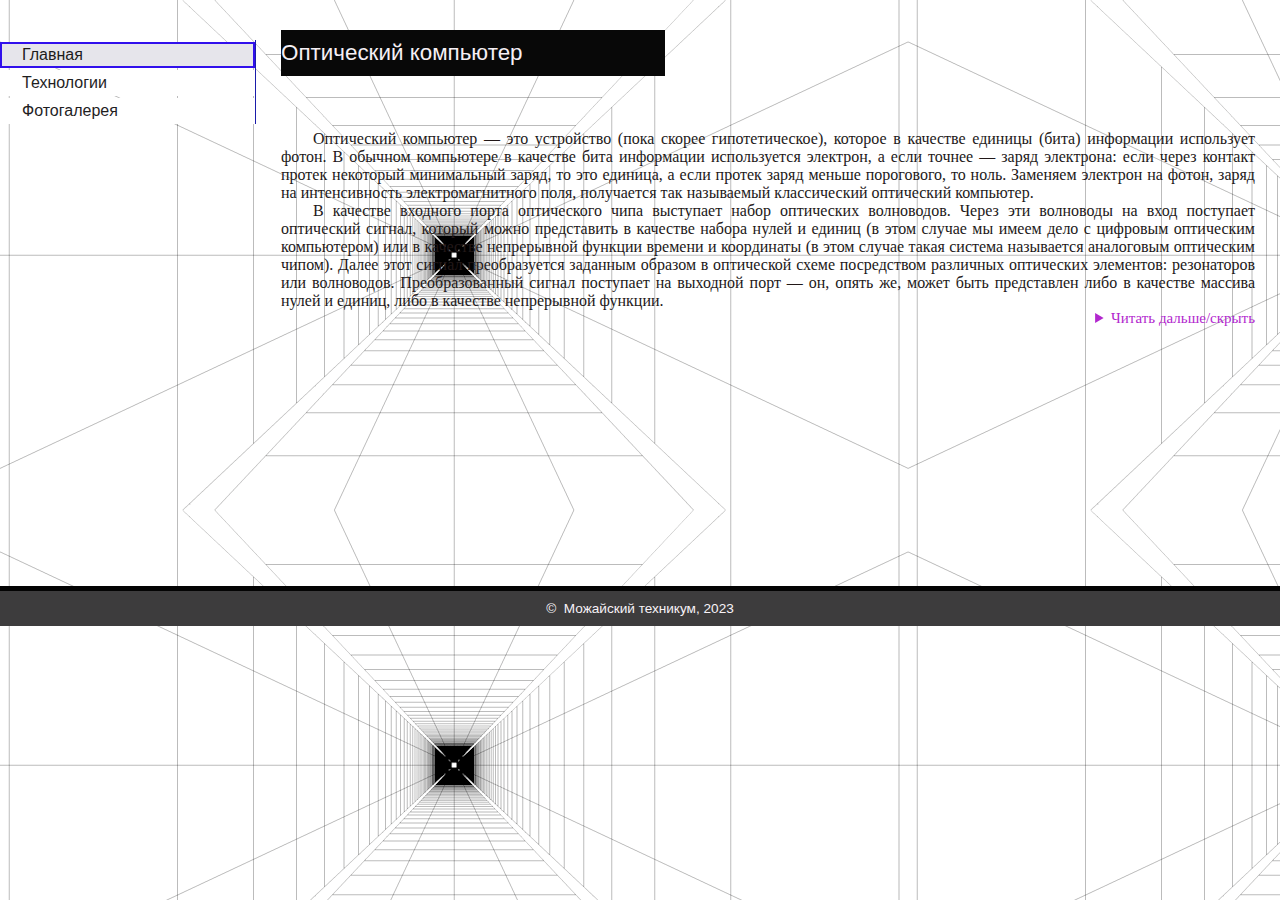
<file: index.html>
<!DOCTYPE html>
<html lang="ru">
<head>
  <meta charset="utf-8">
  <meta name="viewport" content="width=device-width, initial-scale=1.0">
  <meta http-equiv="X-UA-Compatible" content="ie=edge">
  <title>История веба - WWW</title>
  <link rel="icon" type="image/png" href="favicon.png" />
  <link rel="stylesheet" type="text/css" href="style.css" media="screen">
<style>
  h1 {
    background-color: #080808;
    width: 30vw;
    color: hsl(0, 0%, 100%);
   }
   @keyframes myAnim {
    from {
      margin-left: 0;
    }
    to {
      margin-left: 500px;
    }
   }
   h1 {
    animation: myAnim 5s linear alternate infinite;
   }
  </style>
</head>
<body>
<!--noindex-->

    <nav class="menu">
    <span>Главная</span>
    
    <a href="№">Технологии</a>
    <a href="SH2-1.html">Фотогалерея</a>
    
  </nav>
  
         
    
  <div class="text">
 
    <main>
      <div class='h1'><h1>Оптический компьютер</h1><br><br><br>
        
        <p>Оптический компьютер ― это устройство (пока скорее гипотетическое), которое в качестве единицы (бита) информации использует фотон. В обычном компьютере в качестве бита информации используется электрон, а если точнее ― заряд электрона: если через контакт протек некоторый минимальный заряд, то это единица, а если протек заряд меньше порогового, то ноль. Заменяем электрон на фотон, заряд на интенсивность электромагнитного поля, получается так называемый классический оптический компьютер.</p>
        <p>В качестве входного порта оптического чипа выступает набор оптических волноводов. Через эти волноводы на вход поступает оптический сигнал, который можно представить в качестве набора нулей и единиц (в этом случае мы имеем дело с цифровым оптическим компьютером) или в качестве непрерывной функции времени и координаты (в этом случае такая система называется аналоговым оптическим чипом). Далее этот сигнал преобразуется заданным образом в оптической схеме посредством различных оптических элементов: резонаторов или волноводов. Преобразованный сигнал поступает на выходной порт ― он, опять же, может быть представлен либо в качестве массива нулей и единиц, либо в качестве непрерывной функции.</p>
      </ul>
       
          <details><summary>Читать дальше/скрыть </summary><br>
            <div class='h1'><h1>Но раз это так эффективно, почему его до сих пор не создали?</h1>
       <p>Проблем пока еще хватает. Во-первых, если нужно выполнить нелинейные операции например, логические операции «И» или «ИЛИ», которые часто встречаются в компьютерных программах), то надо обеспечить взаимодействие фотонов друг с другом. Незаряженные частицы взаимодействуют плохо, нужны обычно большие интенсивности, которые уже приводят к нагреву и снижают энергоэффективность. Во-вторых, фотоны постоянно норовят куда-то улететь, поэтому очень трудно реализовать устройства, хранящие оптическую информацию даже какое-то минимальное время (даже микросекунды было бы очень хорошо, но пока таких устройств практически нет). Необходимо реализовывать интерфейсы фотонных систем с запоминающими устройствами (магнитными или электронными), которые бы были быстрыми и энергоэффективными. Еще одной проблемой является миниатюризация. Характерный размер одного электронного транзистора ― примерно 10 нанометров. Поэтому на сантиметре поверхности чипа можно «упаковать» сотни миллионов транзисторов, что обеспечивает быстродействие электронных компьютеров. Размеры оптических элементов определяются длиной волны фотона ― порядка одного микрона. Оптические транзисторы, очевидно, не будут такими же компактными, как электронные, что сужает область их применений. Так, оптические чипы уже активно используются для обработки информации в оптоволоконных сетях и для многих других узких задач, там где их преимущество над электронными аналогами очевидно.</p>
       
      
                      
        
    </main>
  </div> <!-- class="text" -->
</div>
</div>
  <footer class="footer">
    <p>&copy;&nbsp; Можайский техникум</a>, 2023</p>
  </footer>
<!--/noindex-->
</body>
</html>
</file>
<file: style.css>
/* !!! Шаблон в две колонки с адаптивным дизайном и с учетом элементарной семантики !!! */
/* Правила для экранной версии представления данных */
@media screen {
/* Общие установки делающие верстку макетов сайта более понятной */
* {
  box-sizing: border-box;
  margin: 0;
  padding: 0;
  border: 0;
}

/* Установки для body: фона, семейства шрифтов и цвета шрифтов */
body {
  background-image:  url(bpf.gif);
  color: #221818;
  font-family: Georgia, "Times New Roman", Times, serif;
}

/* Шрифт для "шапки", меню навигации, заголовков второго уровня в основном тексте, новостей, дат и "подвала" */
.header, .menu, .text h1, .text h2, .text p.news, footer {
  font-family: Tahoma, Verdana, Arial, Helvetica, sans-serif;
}

/* Общие правила оформления "шапки" и "подвала" */
.header {
  color: #f7f0f0;
  background: #989699;
  padding: 10px 0 3px 0;
  margin: 0;
}

/* Оформление шапки */
.header {
  border-bottom: solid 5px #918e92;
  text-align: center;
}

/* !!! Блок навигации !!! */
/* Позиционирование блока навигации */
.menu {
  margin-top: 40px;
  float: left;
  width: 20%;
  text-align: left;
  border-style: solid; 
  border-width: 0 1px 0 0; 
  border-color: rgb(26, 28, 170);
}

/* В блоке навигации при помощи свойства display превращаем гиперссылки и
   контейнер <span>, из строчных элементов в блочные,
   тогда можно указывать ширину при помощи свойства width */
.menu a, .menu span {
  background-color: #0f0e0e;
  padding: 2px 2px 2px 20px;
  margin-top: 2px;
  display: block;
  width: 100%;
  color: #f5f0f5;
}

/* Отображение ненажатых "кнопок" */
.menu a {
  color: #1f1e1f;
  text-decoration: none;
}
/* Отображение обрамления "кнопок" непросмотренных и просмотренных */
.menu a:link, .menu a:visited {
  background: #fff;
  border: solid 2px #fff;
}
/* Отображение обрамления "кнопок". Их стилей и цветов при наведении, нажатии, текущих, нажатых */
.menu a:hover, .menu a:active, .menu a.current:link, .menu a.current:visited, .menu span {
  border-style: solid;
  border-width: 2px;
  border-color: rgb(49, 16, 236);
  color: rgb(195, 8, 212);
  text-decoration: underline;
}
/* Отображение "кнопок" на страницах 3-го уровня */
.menu a.current:link, .menu a.current:visited, .menu span {
  background: rgb(230, 229, 235);
  color: rgb(24, 23, 23);
}
/* Отображение "кнопок" на страницах 2-го уровня */
.menu span {
  color: rgb(29, 28, 28);
  text-decoration: none;
}
/* Цвет фона "кнопок" при наведении и нажатии */
.menu a.current:hover, .menu a.current:active {
  background: rgb(212, 12, 12);
}

/* !!! Оформление элементов области основного текстового содержания страниц !!! */
.text {
  float:left;
  width: 80%;
  padding:0 25px;
  min-height: 556px;
  margin-top:30px;
}

/* Правила отображения заголовков h1 и h2 */
.text h1, .text h2 {
  box-sizing: border-box;
  padding: 10px 0 10px 0;
  font-weight: normal;
color: hsl(300, 23%, 95%);91;
}
.text h1 {
  font-size: 140%;
}
.text h2 {
  font-size: 120%;
}

/* Абзацы основного текста оформляются в соответствии 
   с традициями русскоязычного текстового набора */
.text p {
  text-align: justify;
  text-indent: 2em;
  margin: 0px;
}

/* Класс абзацев, предназначенный для новостей и хронологий */
.text p.news {
  text-align: left;
  font-size: 95%;
  text-indent: 0pt;
  margin-top: .3em;
  margin-bottom: .3em;
} 
/* Класс, позволяющий выделять полужирным начертанием дат новостей и хронологий */
.date {
  font-weight: bold;
}

/* Представление нумерованных и маркированных списков
   в основном тексте */
.text ul, .text ol {
  margin-top: 0px;
  margin-bottom: 0px;
  list-style-position: inside;
}
.text ul {
  list-style-type: square;
  list-style-position: inside;
}

/* Оформление ссылок в основном тексте */
.text a {
  text-decoration: none;
}
.text a:link {
  color: #cc6633;
}
.text a:visited {
  color: #999;
}
.text a:hover {
  text-decoration: underline;
}
.text a:active {
  color: #f00;
}

/* Оформление изображений в верхней левой части текста */
div.img_lt {
  float: left;
  margin: 5px 15px 1px 0;
  display: inline;
  max-width: 100%;
  height: auto;
}

/* Убираем рамки вокруг изображений */
.img {
  border: 0;
}

/* Оформление тегов <summary> */
summary {
  cursor: pointer;
  outline: 0;
  font-size: 15px;
  color: #b227ce;
  float: right;
}

/* Отображение структурированных строк */
.line-str1 {
  padding-left: 15px;
}
.line-str2 {
  padding-left: 30px;
}
.line-str3 {
  padding-left: 45px;
}

/* !!! Оформление "подвала" и содержащихся в нем элементов !!! */
footer {
  width: 100%;
  clear: both;
  color: #f7f2f7;
  background: #3d3c3d;
  padding: 10px 0 10px 0;
  font-size: 85%;
  border-top: solid 5px #030303;
  text-align: center;
}
footer a:link, footer a:visited, footer a:hover, footer a:active {
  text-decoration: underline;
  color: rgb(26, 22, 22);
}
address, footer span {
  font-size: 75%;
}
}

/* !!! Правила, определяющие мобильную версию для смартфонов !!! */
@media only screen and (max-width:620px) {
.menu, .text {
  width:100%;
}

h1 {
  background-color: #1a1a1b;
  width: 30vw;
  color: hsl(0, 0%, 100%);
 }
 @keyframes myAnim {
  from {
    margin-left: 0;
  }
  to {
    margin-left: 500px;
  }
 }
 h1 {
  animation: myAnim 5s linear alternate infinite;
 }
</file>
